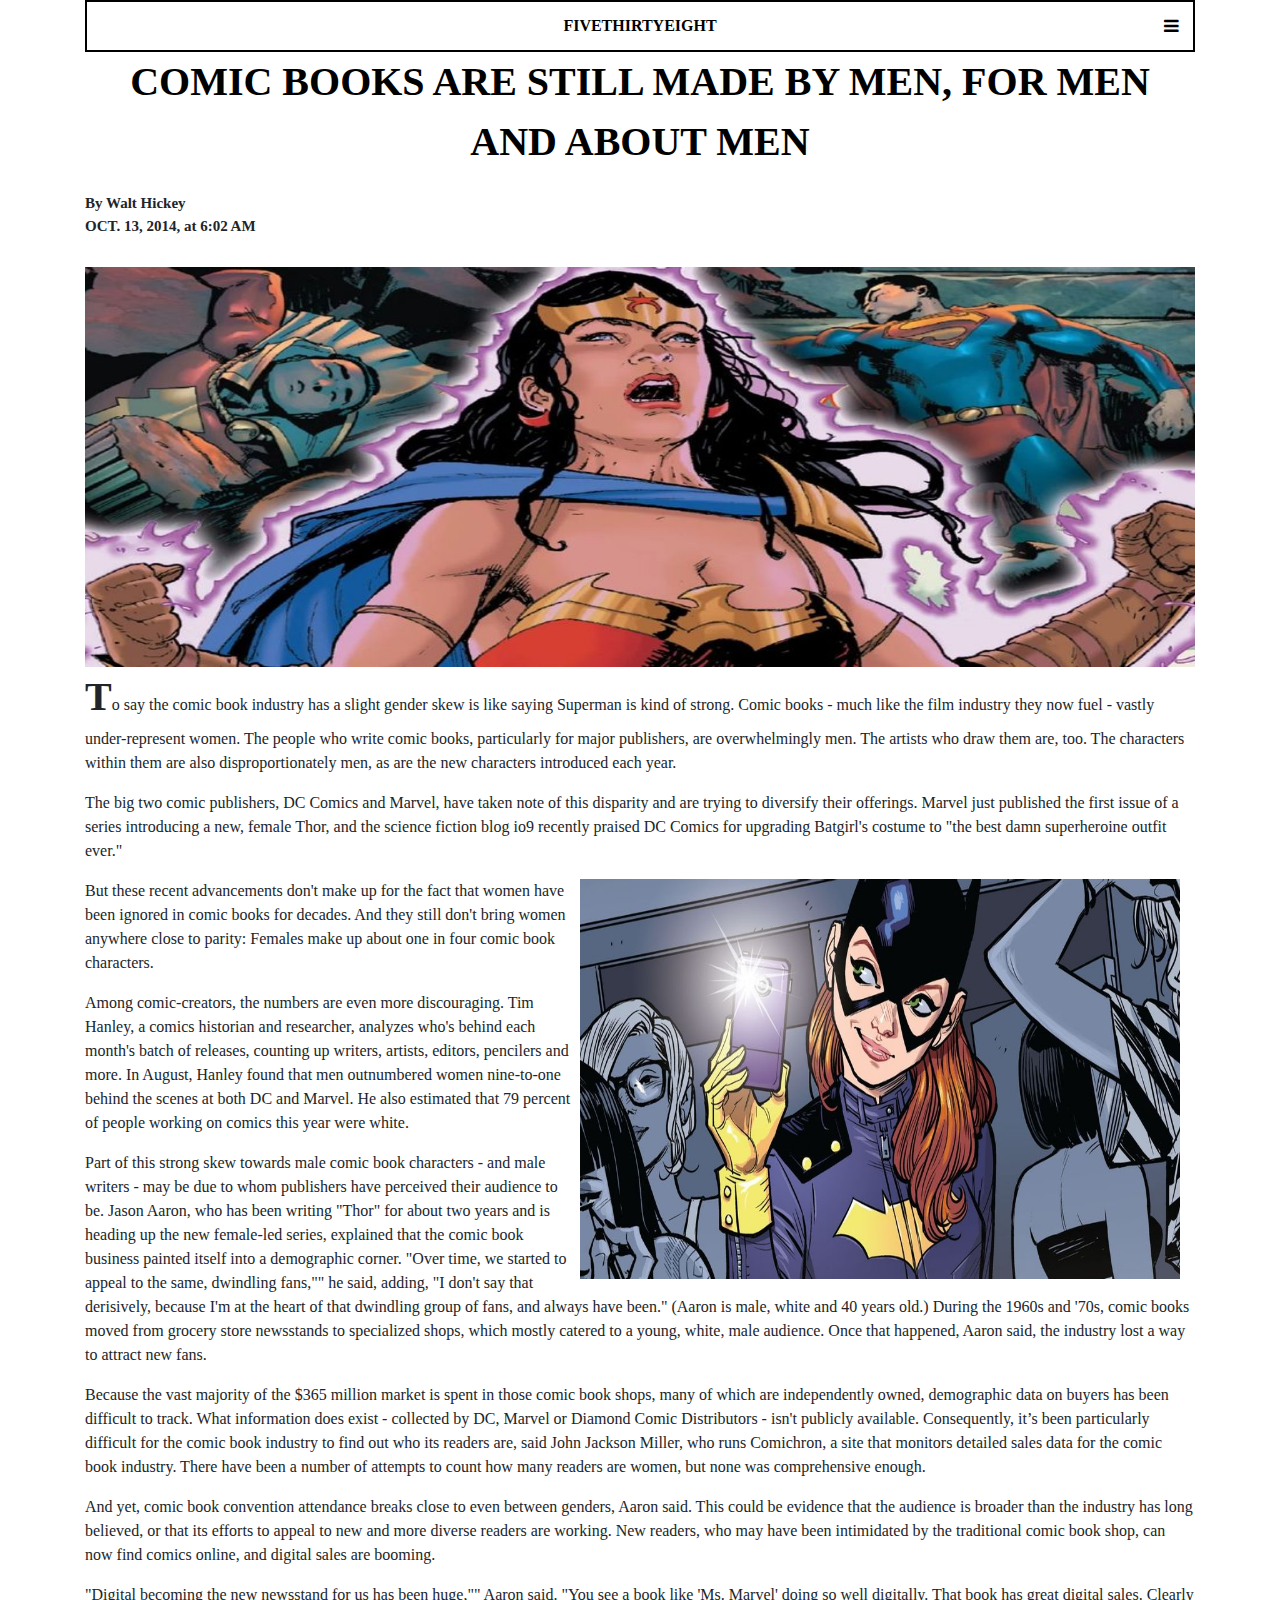
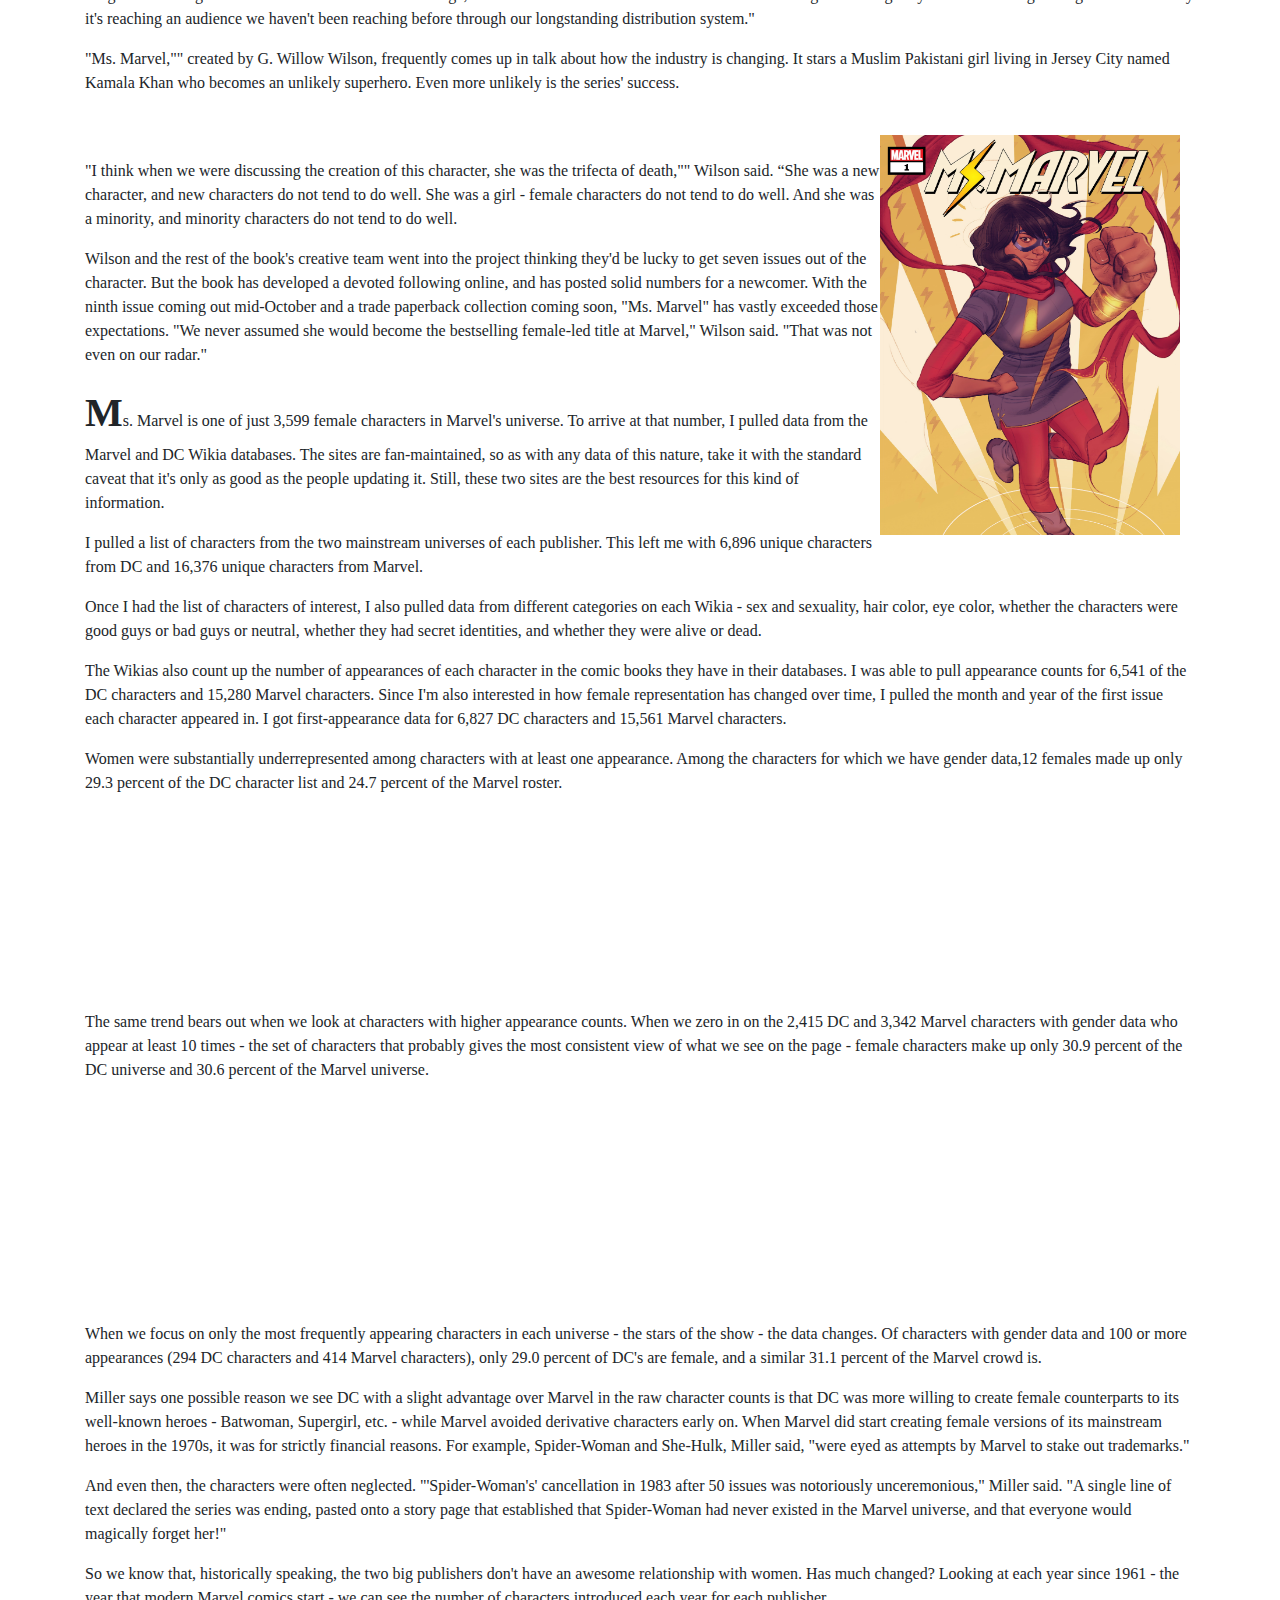
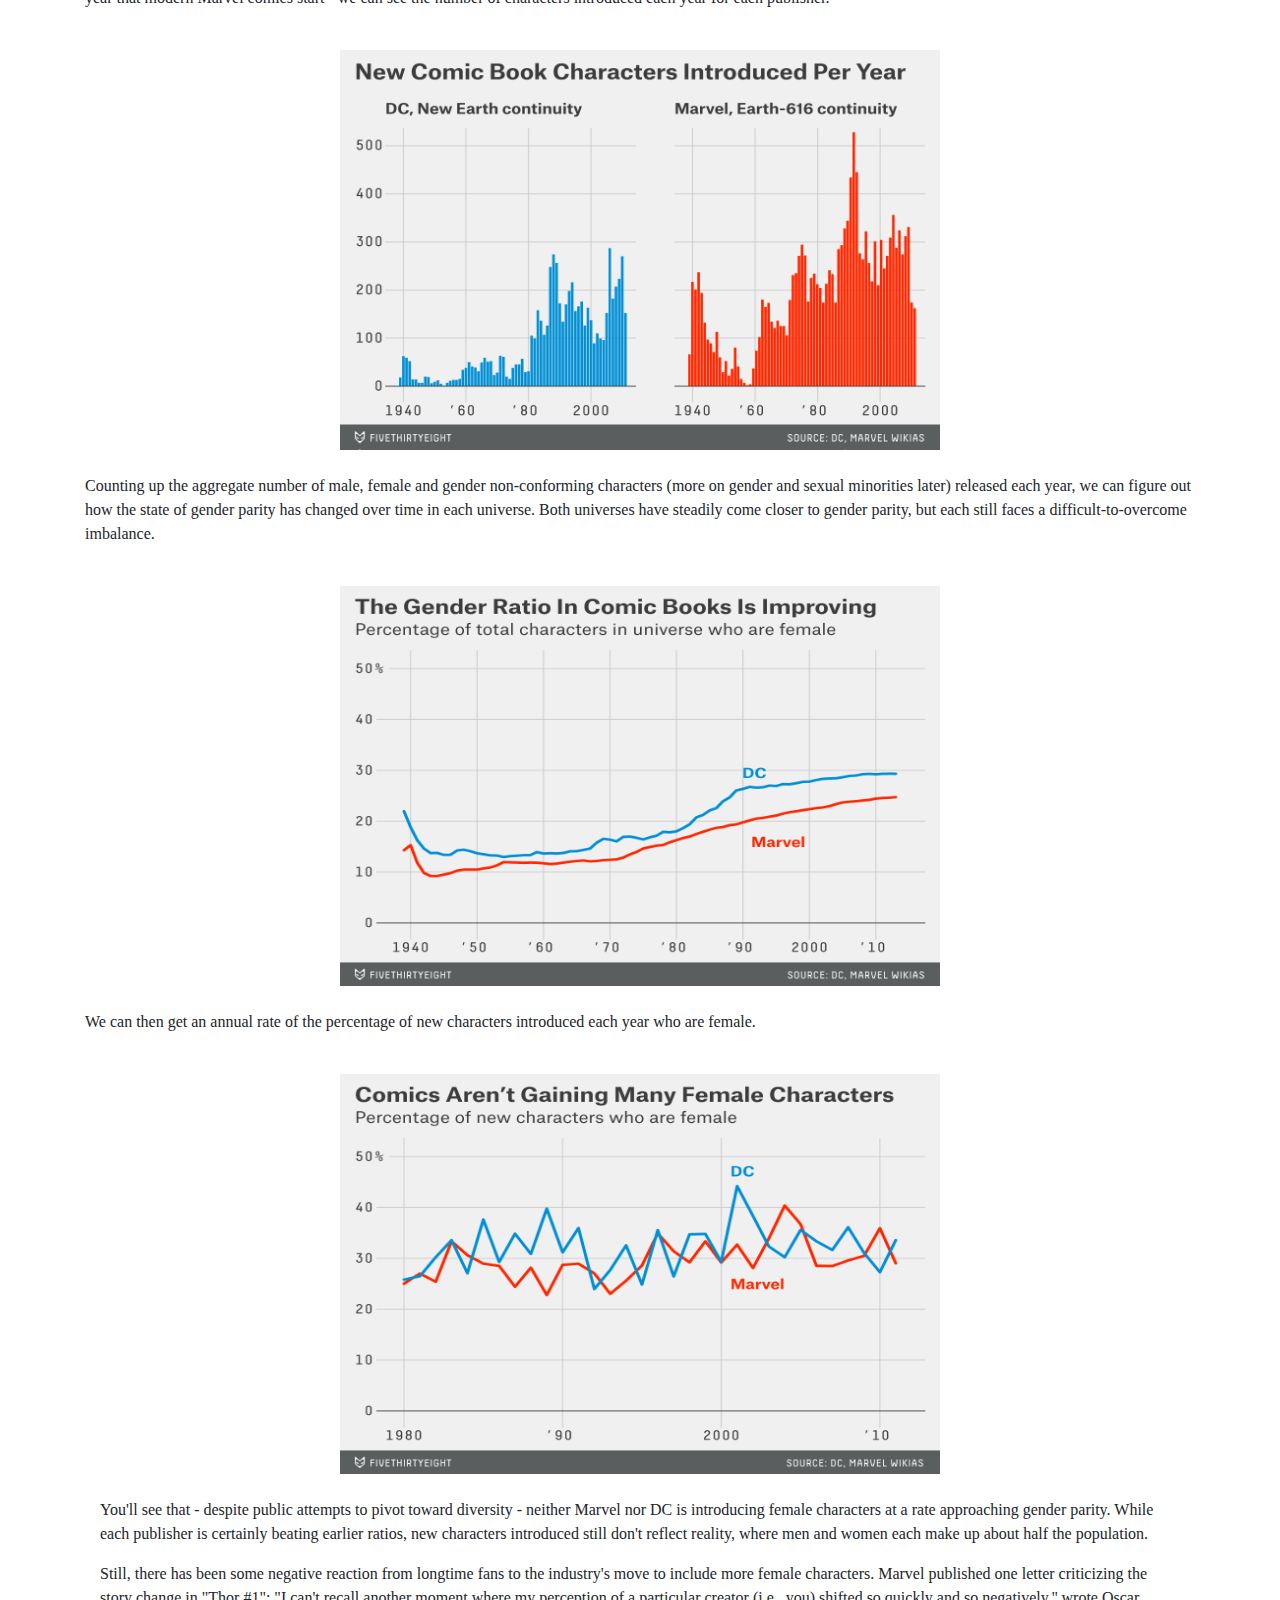
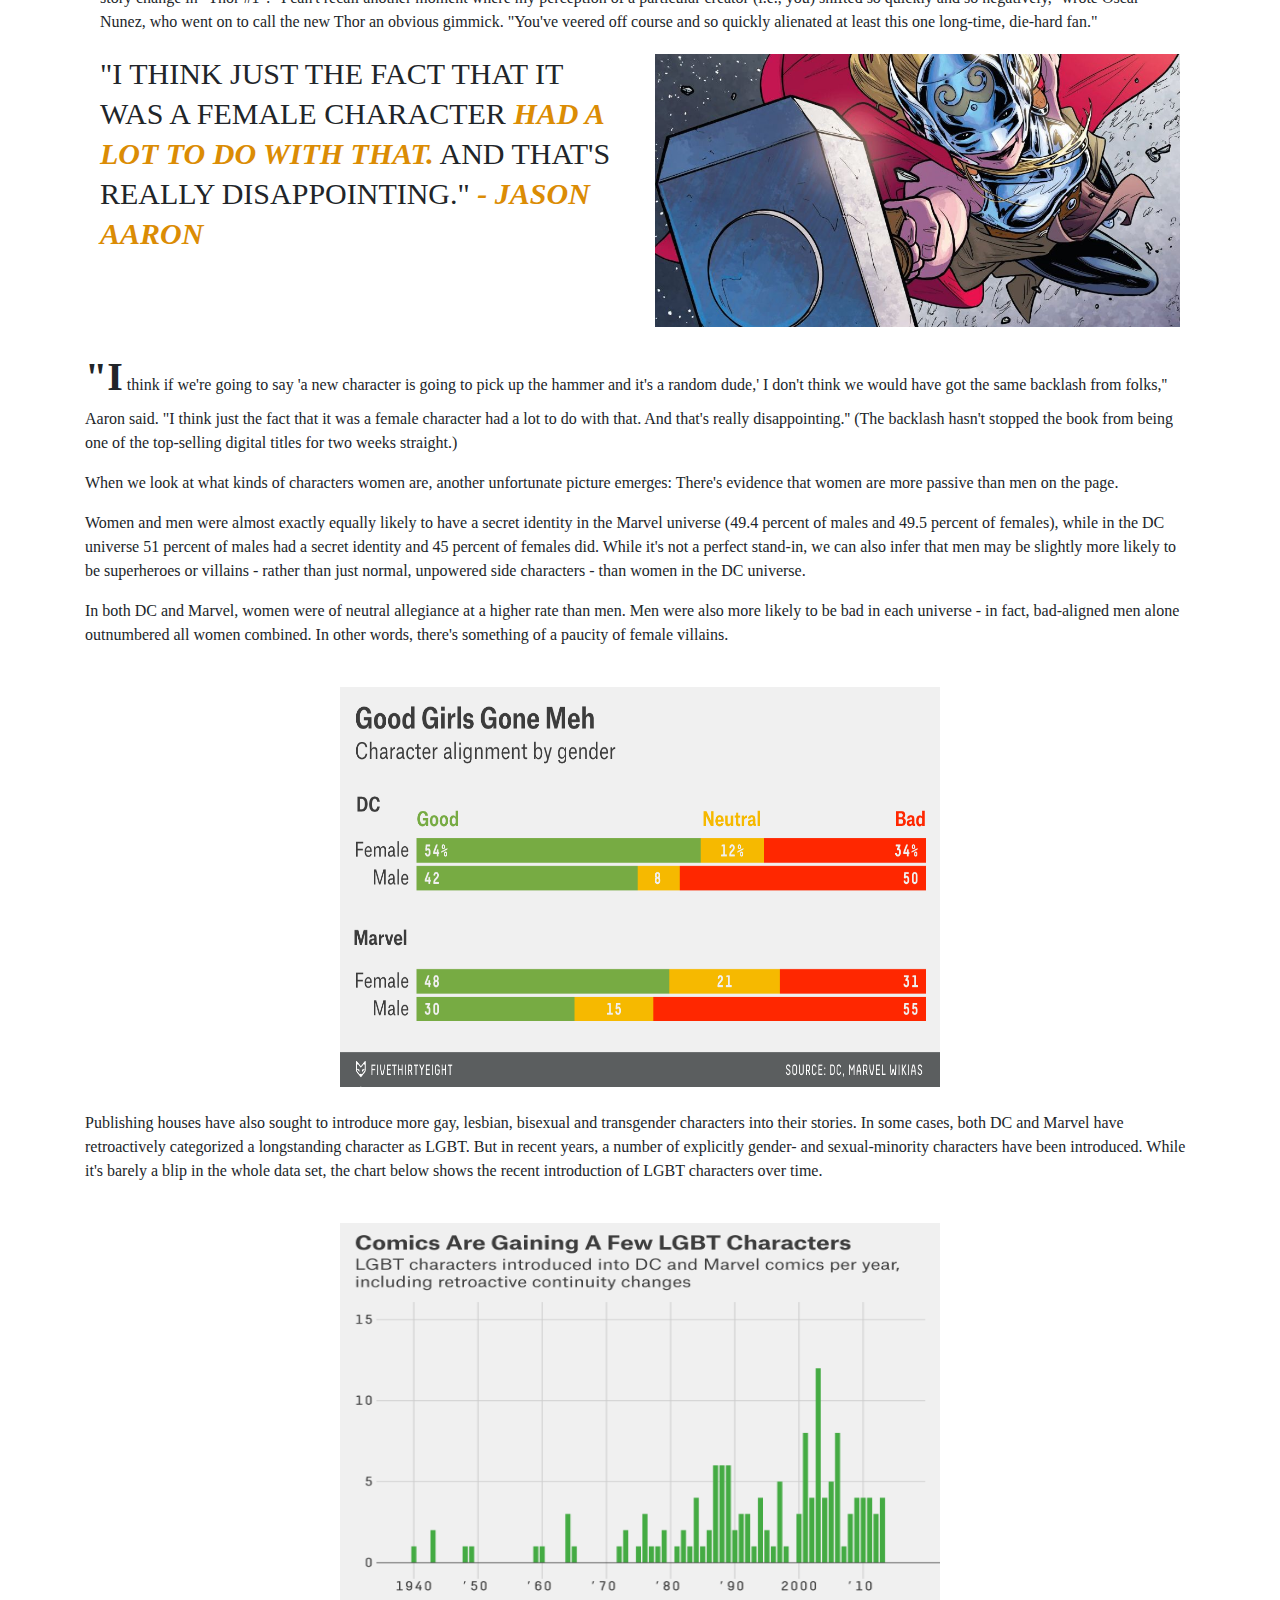
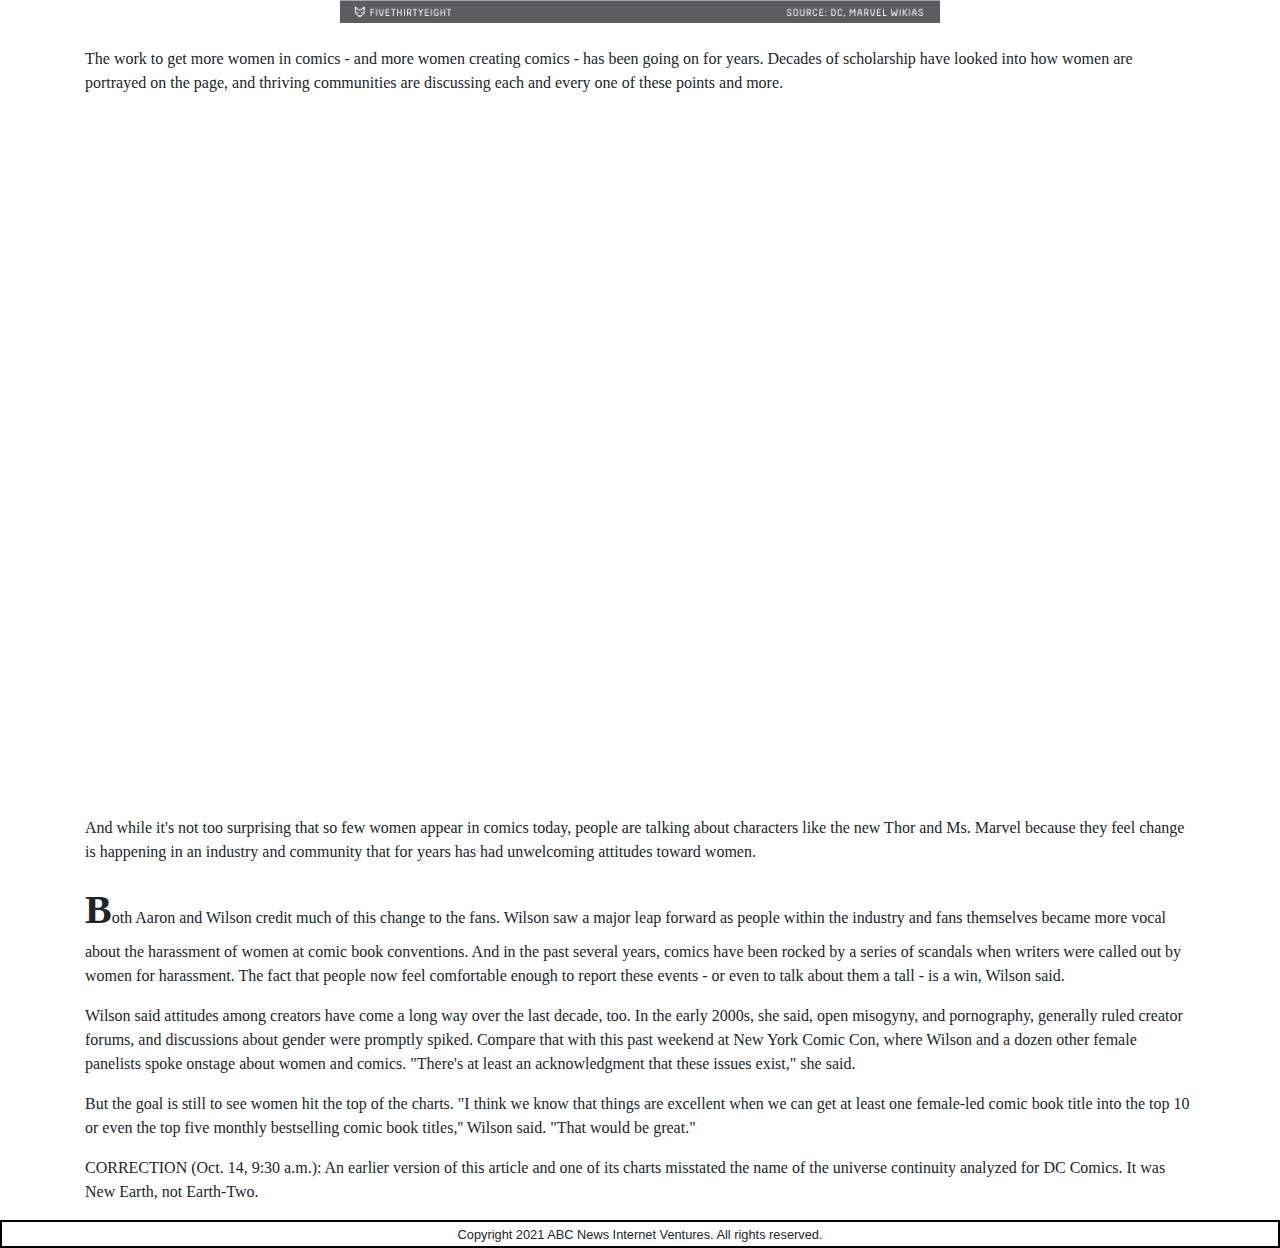
<file: data-viz-project.html>
<!doctype html>
<html lang="en">
<head>
  <title>Comic Books Are Still Made By Men, For Men And About Men</title>
  <link rel="stylesheet" type="text/css" href="finalstyle.css">
  <link rel="preconnect" href="https://fonts.gstatic.com">
  <link href="https://fonts.googleapis.com/css2?family=Snippet&display=swap" rel="stylesheet">


    <!-- Bootstrap CSS -->
  <link rel="stylesheet" href="https://stackpath.bootstrapcdn.com/bootstrap/4.4.1/css/bootstrap.min.css" integrity="sha384-Vkoo8x4CGsO3+Hhxv8T/Q5PaXtkKtu6ug5TOeNV6gBiFeWPGFN9MuhOf23Q9Ifjh" crossorigin="anonymous">


</head>
<body>
  <div class="container">

  <!-- Load an icon library to show a hamburger menu (bars) on small screens -->
  <link rel="stylesheet" href="https://cdnjs.cloudflare.com/ajax/libs/font-awesome/4.7.0/css/font-awesome.min.css">

  <!-- Top Navigation Menu -->
  <div class="topnav">
  <div class="active">FiveThirtyEight</div>
  <div id="myLinks">
    <a href="#gender data">Chart: Gender Data for First-Appearance DC and Marvel Characters</a>
    <a href="#gender data >10">Chart: Gender Data for First-Appearance DC and Marvel Characters over 10x</a>
    <a href="#timeline">Timeline of Leading Female Characters in Comics</a>
  </div>
  <a href="javascript:void(0);" class="icon" onclick="myFunction()">
    <i class="fa fa-bars"></i>
  </a>
  </div>

        <div id="headline">Comic Books Are Still Made By Men, For Men And About Men</div>
          <div id="byline">By Walt Hickey
            <br>
            OCT. 13, 2014, at 6:02 AM</div>

     
        <img src="Wonder-Woman-pic.jpeg" alt="Title pic" width="100%" height="400">
    

  <br>
  <div class="emphasis"><p>To say the comic book industry has a slight gender skew is like saying Superman is kind of strong. Comic books - much like the film industry they now fuel - vastly under-represent women. The people who write comic books, particularly for major publishers, are overwhelmingly men. The artists who draw them are, too. The characters within them are also disproportionately men, as are the new characters introduced each year.</p></div>

  <p>The big two comic publishers, DC Comics and Marvel, have taken note of this disparity and are trying to diversify their offerings. Marvel just published the first issue of a series introducing a new, female Thor, and the science fiction blog io9 recently praised DC Comics for upgrading Batgirl's costume to "the best damn superheroine outfit ever."</p>

     <div class="col-md-12 text-center">
        <img src="Batgirl.jpeg" alt="Title pic" width="600" height="400"
        align="right">
</div>

  <p>But these recent advancements don't make up for the fact that women have been ignored in comic books for decades. And they still don't bring women anywhere close to parity: Females make up about one in four comic book characters.</p>


  <p>Among comic-creators, the numbers are even more discouraging. Tim Hanley, a comics historian and researcher, analyzes who's behind each month's batch of releases, counting up writers, artists, editors, pencilers and more. In August, Hanley found that men outnumbered women nine-to-one behind the scenes at both DC and Marvel. He also estimated that 79 percent of people working on comics this year were white.</p>

  <p>Part of this strong skew towards male comic book characters - and male writers - may be due to whom publishers have perceived their audience to be. Jason Aaron, who has been writing "Thor" for about two years and is heading up the new female-led series, explained that the comic book business painted itself into a demographic corner. "Over time, we started to appeal to the same, dwindling fans,"" he said, adding, "I don't say that derisively, because I'm at the heart of that dwindling group of fans, and always have been." (Aaron is male, white and 40 years old.) During the 1960s and '70s, comic books moved from grocery store newsstands to specialized shops, which mostly catered to a young, white, male audience. Once that happened, Aaron said, the industry lost a way to attract new fans.</p>

  <p>Because the vast majority of the $365 million market is spent in those comic book shops, many of which are independently owned, demographic data on buyers has been difficult to track. What information does exist - collected by DC, Marvel or Diamond Comic Distributors - isn't publicly available. Consequently, it’s been particularly difficult for the comic book industry to find out who its readers are, said John Jackson Miller, who runs Comichron, a site that monitors detailed sales data for the comic book industry. There have been a number of attempts to count how many readers are women, but none was comprehensive enough.</p>


  <p>And yet, comic book convention attendance breaks close to even between genders, Aaron said. This could be evidence that the audience is broader than the industry has long believed, or that its efforts to appeal to new and more diverse readers are working. New readers, who may have been intimidated by the traditional comic book shop, can now find comics online, and digital sales are booming.</p>

  <p>"Digital becoming the new newsstand for us has been huge,"" Aaron said. "You see a book like 'Ms. Marvel' doing so well digitally. That book has great digital sales. Clearly it's reaching an audience we haven't been reaching before through our longstanding distribution system."</p>

 
  <p>"Ms. Marvel,"" created by G. Willow Wilson, frequently comes up in talk about how the industry is changing. It stars a Muslim Pakistani girl living in Jersey City named Kamala Khan who becomes an unlikely superhero. Even more unlikely is the series' success.</p>

  <br>
     <div class="col-md-12 text-center">
        <img src="msmarvel.jpeg" alt="ms marvel" width="300" height="400"
        align="right">

</div>
<br>

  <p>"I think when we were discussing the creation of this character, she was the trifecta of death,"" Wilson said. “She was a new character, and new characters do not tend to do well. She was a girl - female characters do not tend to do well. And she was a minority, and minority characters do not tend to do well.</p>

  <p>Wilson and the rest of the book's creative team went into the project thinking they'd be lucky to get seven issues out of the character. But the book has developed a devoted following online, and has posted solid numbers for a newcomer. With the ninth issue coming out mid-October and a trade paperback collection coming soon, "Ms. Marvel" has vastly exceeded those expectations. "We never assumed she would become the bestselling female-led title at Marvel," Wilson said. "That was not even on our radar."</p>

  <div class="emphasis"><p>Ms. Marvel is one of just 3,599 female characters in Marvel's universe. To arrive at that number, I pulled data from the Marvel and DC Wikia databases. The sites are fan-maintained, so as with any data of this nature, take it with the standard caveat that it's only as good as the people updating it. Still, these two sites are the best resources for this kind of information.</p></div>

  <p>I pulled a list of characters from the two mainstream universes of each publisher. This left me with 6,896 unique characters from DC and 16,376 unique characters from Marvel.</p>


  <p>Once I had the list of characters of interest, I also pulled data from different categories on each Wikia - sex and sexuality, hair color, eye color, whether the characters were good guys or bad guys or neutral, whether they had secret identities, and whether they were alive or dead.</p>

  <p>The Wikias also count up the number of appearances of each character in the comic books they have in their databases. I was able to pull appearance counts for 6,541 of the DC characters and 15,280 Marvel characters. Since I'm also interested in how female representation has changed over time, I pulled the month and year of the first issue each character appeared in. I got first-appearance data for 6,827 DC characters and 15,561 Marvel characters.</p>

  <p>Women were substantially underrepresented among characters with at least one appearance. Among the characters for which we have gender data,12 females made up only 29.3 percent of the DC character list and 24.7 percent of the Marvel roster.</p>
    <a name="gender data"></a>
  <br>
  <div class="chart">
<iframe title="Gender Data for First-Appearance DC and Marvel Characters" aria-label="Stacked Bars" id="datawrapper-chart-IMG0I" src="https://datawrapper.dwcdn.net/IMG0I/4/" scrolling="no" frameborder="0" style="border: none;" width="645" height="168"></iframe>
</div>

  <p>The same trend bears out when we look at characters with higher appearance counts. When we zero in on the 2,415 DC and 3,342 Marvel characters with gender data who appear at least 10 times - the set of characters that probably gives the most consistent view of what we see on the page - female characters make up only 30.9 percent of the DC universe and 30.6 percent of the Marvel universe.</p>
   
   <a name="gender data >10"></a>
  <br>
  <div class="chart">

 <iframe title="Gender Representation Amongst Comic Book Characters With 100 or More Appearances" aria-label="Stacked Bars" id="datawrapper-chart-yA0Mx" src="https://datawrapper.dwcdn.net/yA0Mx/1/" scrolling="no" frameborder="0" style="width: 0; min-width: 100% !important; border: none;" height="193"></iframe><script type="text/javascript">!function(){"use strict";window.addEventListener("message",(function(e){if(void 0!==e.data["datawrapper-height"]){var t=document.querySelectorAll("iframe");for(var a in e.data["datawrapper-height"])for(var r=0;r<t.length;r++){if(t[r].contentWindow===e.source)t[r].style.height=e.data["datawrapper-height"][a]+"px"}}}))}();
  </script>
</div>
  
  <p>When we focus on only the most frequently appearing characters in each universe - the stars of the show - the data changes. Of characters with gender data and 100 or more appearances (294 DC characters and 414 Marvel characters), only 29.0 percent of DC's are female, and a similar 31.1 percent of the Marvel crowd is.</p>

  <p>Miller says one possible reason we see DC with a slight advantage over Marvel in the raw character counts is that DC was more willing to create female counterparts to its well-known heroes - Batwoman, Supergirl, etc. - while Marvel avoided derivative characters early on. When Marvel did start creating female versions of its mainstream heroes in the 1970s, it was for strictly financial reasons. For example, Spider-Woman and She-Hulk, Miller said, "were eyed as attempts by Marvel to stake out trademarks."</p>

  <p>And even then, the characters were often neglected. "'Spider-Woman's' cancellation in 1983 after 50 issues was notoriously unceremonious," Miller said. "A single line of text declared the series was ending, pasted onto a story page that established that Spider-Woman had never existed in the Marvel universe, and that everyone would magically forget her!"</p>

  <p>So we know that, historically speaking, the two big publishers don't have an awesome relationship with women. Has much changed? Looking at each year since 1961 - the year that modern Marvel comics start - we can see the number of characters introduced each year for each publisher.</p>
<br>
     <div class="col-md-12 text-center">
        <img src="final_pic2.png" alt="Title pic" width="600" height="400">
</div>
<br>

  <p>Counting up the aggregate number of male, female and gender non-conforming characters (more on gender and sexual minorities later) released each year, we can figure out how the state of gender parity has changed over time in each universe. Both universes have steadily come closer to gender parity, but each still faces a difficult-to-overcome imbalance.</p>

  <br>
     <div class="col-md-12 text-center">
        <img src="hickey-feature-comics-2.png" alt="graph 2" width="600" height="400">
</div>
<br>

  <p>We can then get an annual rate of the percentage of new characters introduced each year who are female.</p>

  <br>
     <div class="col-md-12 text-center">
        <img src="hickey-feature-comics-3.png" alt="graph 3" width="600" height="400">
</div>
<br>
<div class="container">
    <p>You'll see that - despite public attempts to pivot toward diversity - neither Marvel nor DC is introducing female characters at a rate approaching gender parity. While each publisher is certainly beating earlier ratios, new characters introduced still don't reflect reality, where men and women each make up about half the population.</p>

    <p>Still, there has been some negative reaction from longtime fans to the industry's move to include more female characters. Marvel published one letter criticizing the story change in "Thor #1": "I can't recall another moment where my perception of a particular creator (i.e., you) shifted so quickly and so negatively,'' wrote Oscar Nunez, who went on to call the new Thor an obvious gimmick. "You've veered off course and so quickly alienated at least this one long-time, die-hard fan."</p>

  <div class="row">
    <div class="col-md-6">
    <div class="blockquote1"><blockquote>"I think just the fact that it was a female character <span>had a lot to do with that.</span> And that's really disappointing." <span>- Jason Aaron</blockquote></span></blockquote></div></div>
  <div class="col-md-6">
    <img src="Thor-Jane.jpeg" alt="jane pic" width="100%"> </div>
  </div>
</div>



    <div class="emphasis"><p>"I think if we're going to say 'a new character is going to pick up the hammer and it's a random dude,' I don't think we would have got the same backlash from folks,'' Aaron said. "I think just the fact that it was a female character had a lot to do with that. And that's really disappointing.'' (The backlash hasn't stopped the book from being one of the top-selling digital titles for two weeks straight.)</p>

    <p>When we look at what kinds of characters women are, another unfortunate picture emerges: There's evidence that women are more passive than men on the page.</p>

    <p>Women and men were almost exactly equally likely to have a secret identity in the Marvel universe (49.4 percent of males and 49.5 percent of females), while in the DC universe 51 percent of males had a secret identity and 45 percent of females did. While it's not a perfect stand-in, we can also infer that men may be slightly more likely to be superheroes or villains - rather than just normal, unpowered side characters - than women in the DC universe.</p>

    <p>In both DC and Marvel, women were of neutral allegiance at a higher rate than men. Men were also more likely to be bad in each universe - in fact, bad-aligned men alone outnumbered all women combined. In other words, there's something of a paucity of female villains.</p>

    <br>
       <div class="col-md-12 text-center">
          <img src="hickey-feature-comics-4.png" alt="Title pic" width="600" height="400">
  </div>
  <br>

    <p>Publishing houses have also sought to introduce more gay, lesbian, bisexual and transgender characters into their stories. In some cases, both DC and Marvel have retroactively categorized a longstanding character as LGBT. But in recent years, a number of explicitly gender- and sexual-minority characters have been introduced. While it's barely a blip in the whole data set, the chart below shows the recent introduction of LGBT characters over time.</p>

    <br>
       <div class="col-md-12 text-center">
          <img src="hickey-feature-comics-5.png" alt="Title pic" width="600" height="400">
  </div>
  <br>

    <p>The work to get more women in comics - and more women creating comics - has been going on for years. Decades of scholarship have looked into how women are portrayed on the page, and thriving communities are discussing each and every one of these points and more.</p>

      <a name="timeline"></a>
    <br>
    <div class="timeline">

      <iframe src='https://cdn.knightlab.com/libs/timeline3/latest/embed/index.html?source=1D0jTXmTgbZmKEUXYBD9FOArXK5xEH8R77tgSoC7OscU&font=Default&lang=en&initial_zoom=2&height=650' width='100%' height='650' webkitallowfullscreen mozallowfullscreen allowfullscreen frameborder='0'></iframe>
  </div>
  <br>

    <p>And while it's not too surprising that so few women appear in comics today, people are talking about characters like the new Thor and Ms. Marvel because they feel change is happening in an industry and community that for years has had unwelcoming attitudes toward women.</p>

    <div class="emphasis"><p>Both Aaron and Wilson credit much of this change to the fans. Wilson saw a major leap forward as people within the industry and fans themselves became more vocal about the harassment of women at comic book conventions. And in the past several years, comics have been rocked by a series of scandals when writers were called out by women for harassment. The fact that people now feel comfortable enough to report these events - or even to talk about them a tall - is a win, Wilson said.</p></div>

    <p>Wilson said attitudes among creators have come a long way over the last decade, too. In the early 2000s, she said, open misogyny, and pornography, generally ruled creator forums, and discussions about gender were promptly spiked. Compare that with this past weekend at New York Comic Con, where Wilson and a dozen other female panelists spoke onstage about women and comics. "There's at least an acknowledgment that these issues exist," she said.</p>


    <p>But the goal is still to see women hit the top of the charts. "I think we know that things are excellent when we can get at least one female-led comic book title into the top 10 or even the top five monthly bestselling comic book titles,'' Wilson said. "That would be great."</p>

    <p>CORRECTION (Oct. 14, 9:30 a.m.): An earlier version of this article and one of its charts misstated the name of the universe continuity analyzed for DC Comics. It was New Earth, not Earth-Two.</p>

  </div>
</div>
  <!-- jQuery first, then Popper.js, then Bootstrap JS -->
    <script src="https://code.jquery.com/jquery-3.4.1.slim.min.js" integrity="sha384-J6qa4849blE2+poT4WnyKhv5vZF5SrPo0iEjwBvKU7imGFAV0wwj1yYfoRSJoZ+n" crossorigin="anonymous"></script>
    <script src="https://cdn.jsdelivr.net/npm/popper.js@1.16.0/dist/umd/popper.min.js" integrity="sha384-Q6E9RHvbIyZFJoft+2mJbHaEWldlvI9IOYy5n3zV9zzTtmI3UksdQRVvoxMfooAo" crossorigin="anonymous"></script>
    <script src="https://stackpath.bootstrapcdn.com/bootstrap/4.4.1/js/bootstrap.min.js" integrity="sha384-wfSDF2E50Y2D1uUdj0O3uMBJnjuUD4Ih7YwaYd1iqfktj0Uod8GCExl3Og8ifwB6" crossorigin="anonymous"></script>

    <script>
    function myFunction() {
      var x = document.getElementById("myLinks");
      if (x.style.display === "block") {
        x.style.display = "none";
      } else {
        x.style.display = "block";
      }
    }
    </script>

<footer><small> Copyright 2021 ABC News Internet Ventures. All rights reserved.</small></footer>
</body>
</html>
</file>
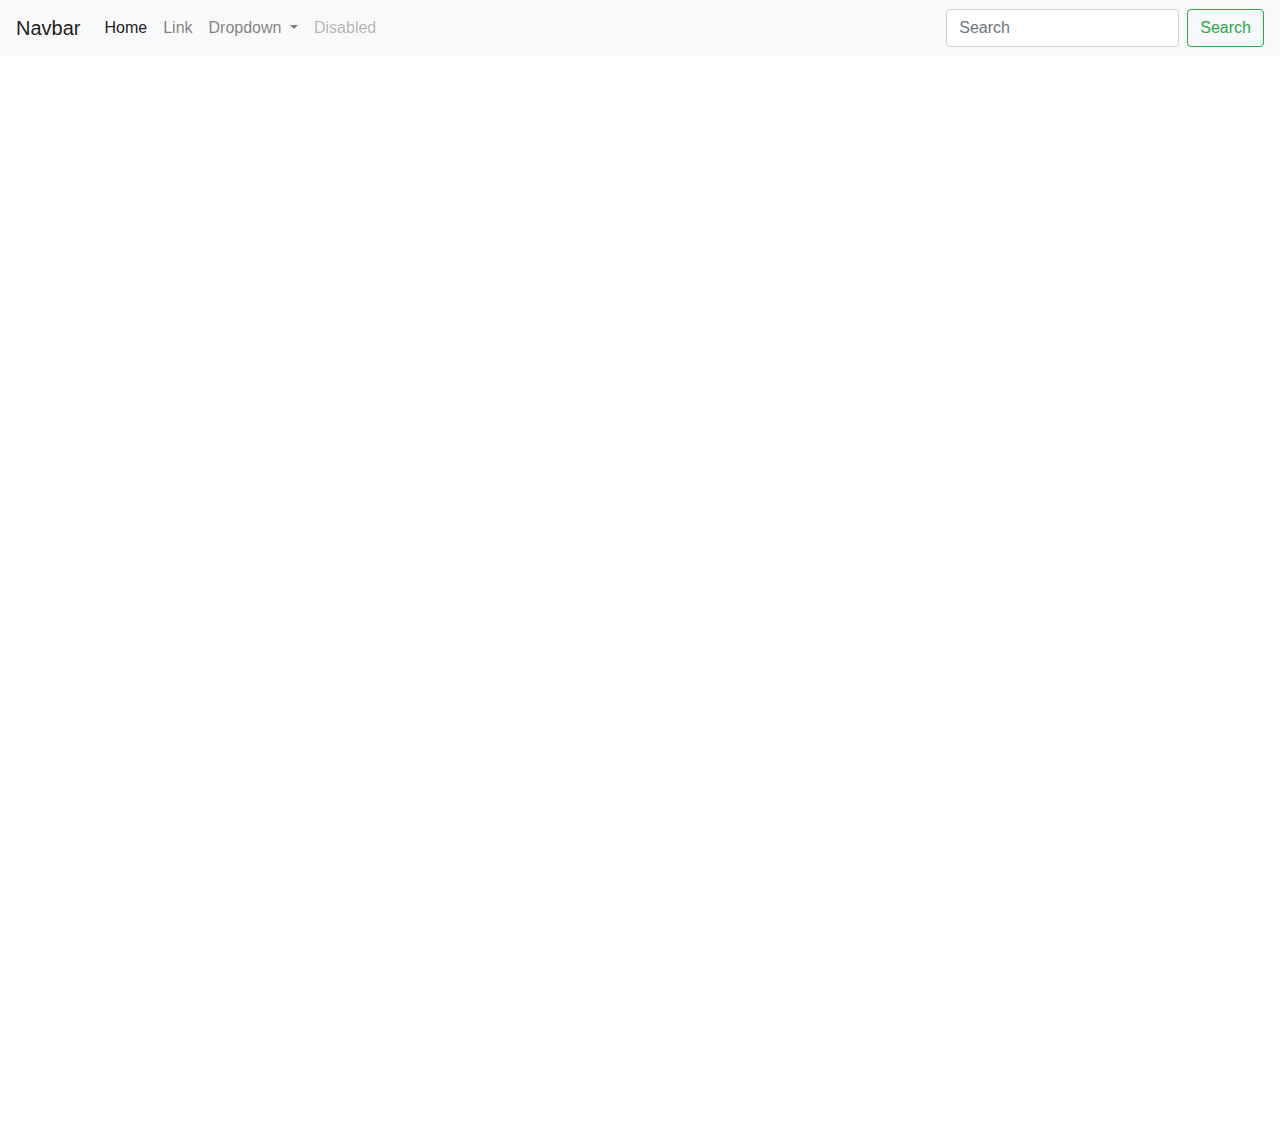
<file: graphics.html>
<!doctype html>

<html lang="en">
<head>
  <meta charset="utf-8">
  <meta name="viewport" content="width=device-width, initial-scale=1, shrink-to-fit=no">

  <title>Bootstrap Template</title>
  <meta name="description" content="Merrill College of Journalism, UMD">
  <meta name="author" content="Adam Marton">

  <!-- Bootstrap CSS -->
<link rel="stylesheet" href="https://stackpath.bootstrapcdn.com/bootstrap/4.4.1/css/bootstrap.min.css" integrity="sha384-Vkoo8x4CGsO3+Hhxv8T/Q5PaXtkKtu6ug5TOeNV6gBiFeWPGFN9MuhOf23Q9Ifjh" crossorigin="anonymous">



</head>
<body>

  <!-- NavBar -->
  <nav class="navbar navbar-expand-lg navbar-light bg-light">
    <a class="navbar-brand" href="#">Navbar</a>
    <button class="navbar-toggler" type="button" data-toggle="collapse" data-target="#navbarSupportedContent" aria-controls="navbarSupportedContent" aria-expanded="false" aria-label="Toggle navigation">
      <span class="navbar-toggler-icon"></span>
    </button>

    <div class="collapse navbar-collapse" id="navbarSupportedContent">
      <ul class="navbar-nav mr-auto">
        <li class="nav-item active">
          <a class="nav-link" href="#">Home <span class="sr-only">(current)</span></a>
        </li>
        <li class="nav-item">
          <a class="nav-link" href="#">Link</a>
        </li>
        <li class="nav-item dropdown">
          <a class="nav-link dropdown-toggle" href="#" id="navbarDropdown" role="button" data-toggle="dropdown" aria-haspopup="true" aria-expanded="false">
            Dropdown
          </a>
          <div class="dropdown-menu" aria-labelledby="navbarDropdown">
            <a class="dropdown-item" href="#">Action</a>
            <a class="dropdown-item" href="#">Another action</a>
            <div class="dropdown-divider"></div>
          </div>
        </li>
        <li class="nav-item">
          <a class="nav-link disabled" href="#" tabindex="-1" aria-disabled="true">Disabled</a>
        </li>
      </ul>
      <form class="form-inline my-2 my-lg-0">
        <input class="form-control mr-sm-2" type="search" placeholder="Search" aria-label="Search">
        <button class="btn btn-outline-success my-2 my-sm-0" type="submit">Search</button>
      </form>
    </div>
  </nav>
  <!-- End Nav Bar -->

<iframe title="Gender Data for First-Appearance DC and Marvel Characters" aria-label="Stacked Bars" id="datawrapper-chart-IMG0I" src="https://datawrapper.dwcdn.net/IMG0I/4/" scrolling="no" frameborder="0" style="width: 0; min-width: 100% !important; border: none;" height="168"></iframe><script type="text/javascript">!function(){"use strict";window.addEventListener("message",(function(e){if(void 0!==e.data["datawrapper-height"]){var t=document.querySelectorAll("iframe");for(var a in e.data["datawrapper-height"])for(var r=0;r<t.length;r++){if(t[r].contentWindow===e.source)t[r].style.height=e.data["datawrapper-height"][a]+"px"}}}))}();
  </script>
 

  <br>

  <br>

  <iframe src='https://cdn.knightlab.com/libs/timeline3/latest/embed/index.html?source=1D0jTXmTgbZmKEUXYBD9FOArXK5xEH8R77tgSoC7OscU&font=Default&lang=en&initial_zoom=2&height=650' width='100%' height='650' webkitallowfullscreen mozallowfullscreen allowfullscreen frameborder='0'></iframe>

  <br>

  <br>
 <iframe title="Gender Representation Amongst Comic Book Characters With 100 or More Appearances" aria-label="Stacked Bars" id="datawrapper-chart-yA0Mx" src="https://datawrapper.dwcdn.net/yA0Mx/1/" scrolling="no" frameborder="0" style="width: 0; min-width: 100% !important; border: none;" height="193"></iframe><script type="text/javascript">!function(){"use strict";window.addEventListener("message",(function(e){if(void 0!==e.data["datawrapper-height"]){var t=document.querySelectorAll("iframe");for(var a in e.data["datawrapper-height"])for(var r=0;r<t.length;r++){if(t[r].contentWindow===e.source)t[r].style.height=e.data["datawrapper-height"][a]+"px"}}}))}();
  </script>
  

  <!-- jQuery first, then Popper.js, then Bootstrap JS -->
  <script src="https://code.jquery.com/jquery-3.4.1.slim.min.js" integrity="sha384-J6qa4849blE2+poT4WnyKhv5vZF5SrPo0iEjwBvKU7imGFAV0wwj1yYfoRSJoZ+n" crossorigin="anonymous"></script>
  <script src="https://cdn.jsdelivr.net/npm/popper.js@1.16.0/dist/umd/popper.min.js" integrity="sha384-Q6E9RHvbIyZFJoft+2mJbHaEWldlvI9IOYy5n3zV9zzTtmI3UksdQRVvoxMfooAo" crossorigin="anonymous"></script>
  <script src="https://stackpath.bootstrapcdn.com/bootstrap/4.4.1/js/bootstrap.min.js" integrity="sha384-wfSDF2E50Y2D1uUdj0O3uMBJnjuUD4Ih7YwaYd1iqfktj0Uod8GCExl3Og8ifwB6" crossorigin="anonymous"></script>

</body>
</html>
</file>
<file: finalstyle.css>
.topnav {
  overflow: hidden;
  background-color: white;
  position: relative;
}

.topnav #myLinks {
  display: none;
  border: 2px solid black;
}

.topnav a {
  color: black;
  padding: 14px 16px;
  text-decoration: none;
  font-size: 17px;
  display: block;
}

.topnav a.icon {
  display: block;
  position: absolute;
  right: 0;
  top: 0;
}

.topnav a:hover {
  background-color: #ddd;
  color: black;
}

.active {
  background-color: white;
  color: black;
  text-align: center;
  font-weight: bold;
  text-transform: uppercase;
  padding-top: 12px;
  padding-bottom: 12px;
  border: 2px solid black;
}

#headline {
  font-family: Chalkduster, fantasy;
  font-size: 2.5em;
  text-transform: uppercase;
  text-align: center;
  font-weight: bold;
  color: #000000;
  margin-bottom: 20px;
}


#byline {
  font-family: Chalkduster, fantasy;
  font-size: 15px;
  font-weight: bold;
  margin-bottom: 30px;
}

.container {
  width: 100%;
  max-width: 1200px;
  margin: 0 auto;
  font-family: Garamond, Georgia, serif;
}

.emphasis::first-letter {
  font-size: 250%;
  color: ##0000FF;
  font-weight: bold;
}

.row {
  font-weight: bold;
  margin-top: 20px;
  margin-bottom: 20px;
}

.blockquote1 {
  font: 30px/40px normal Garamond, Georgia, serif;
  text-transform: uppercase;
  color: ##0000FF;
}


span {
  font-style: italic;
  font-weight: bold;
  color: #DB8C04;
}

.chart {
  margin: auto;
  width: 50%;
}

.graph {
  padding-left: 150px;
  padding-right: 150px;
}

footer {
  text-align: center;
  width: 100%;
  border: 2px solid black;
}
</file>
